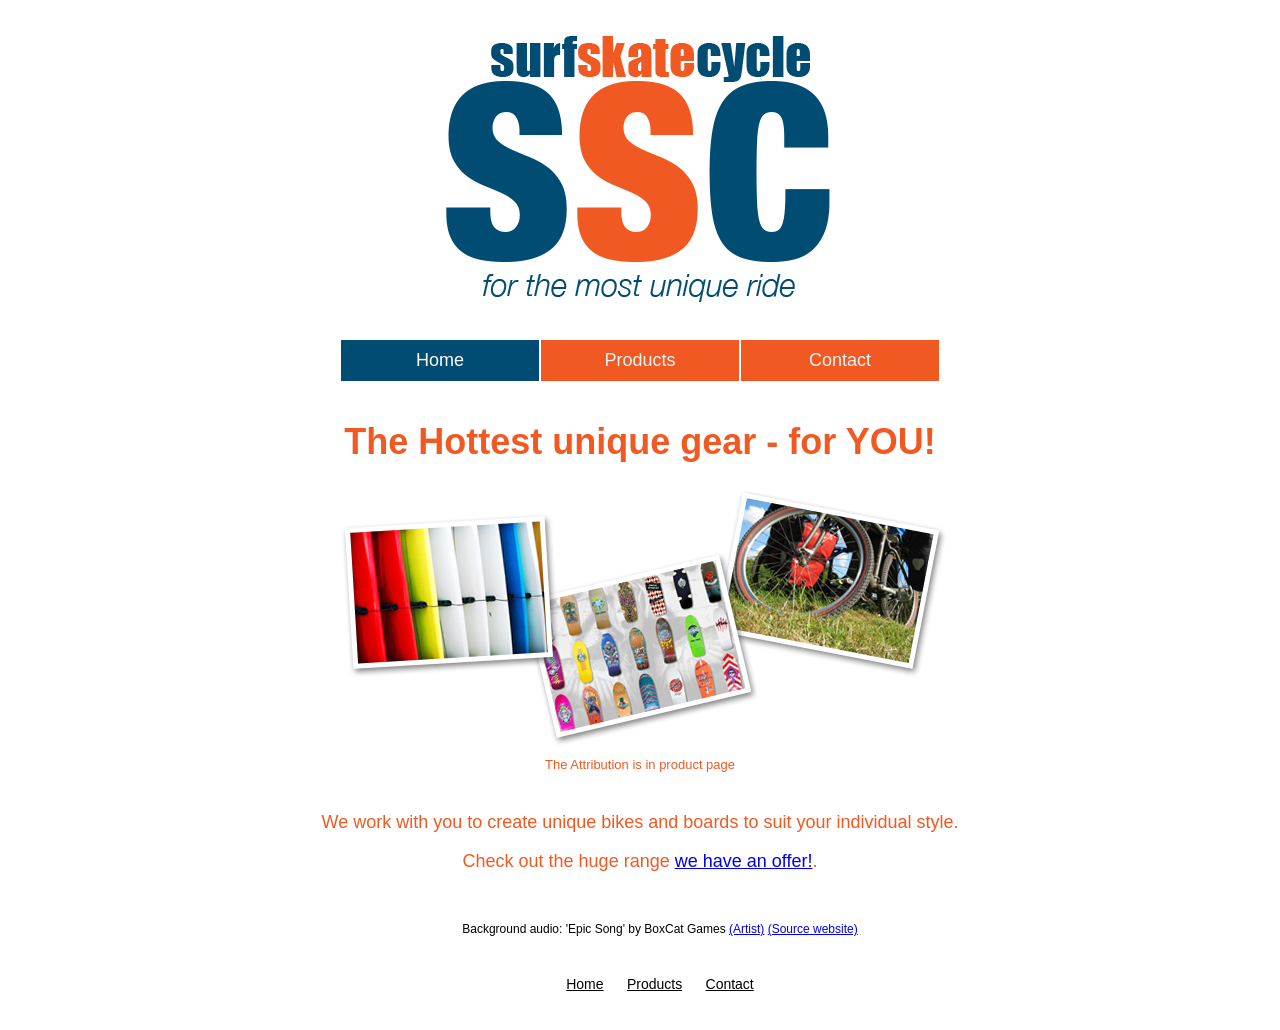
<file: index.html>
<!DOCTYPE html>
<html lang="en">
<head>
	<meta charset="UTF-8"/>
	<meta name="description" content="Surf, Skate and Cycle">
	<meta name="keywords" content="Surf, Skate, Cycle">
	<meta name="author" content="Aty">
	<title>Surf, Skate and Cycle</title>
	<link href="styles/style.css" rel="stylesheet" type="text/css">
</head>

<body>
	<audio autoplay="autoplay" loop="loop">
		<source src="audio/epic_song.mp3" type="audio/mpeg">
		<source src="audio/epic_song.ogg" type="audio/ogg">
		Sorry, your browser does not support audio tag
	</audio>
	
	<header>

	</header>
	
	<nav>
		<a class="active">Home</a>
		<a href="Products.html">Products</a>
		<a href="Contact.html">Contact</a>
	</nav>
	
	<h1>The Hottest unique gear - for YOU!</h1>
	
	<img src="images/hero_image.png" width="630" height="260" alt="hero"/>
	
	<div id="img">
		<p>The Attribution is in product page</p>
	</div>
	
	<div id="intro">
		<p>We work with you to create unique bikes and boards to suit your individual style.</p>
		<p>Check out the huge range <a href="Products.html"> we have an offer!</a>.</p>
	</div>

	<footer>
		<p>Background audio: 'Epic Song' by BoxCat Games <a href="http://box-cat.com">(Artist)</a> <a href="http://freemusicarchive.org">(Source website)</a></p>
		<div class="sitemap">
		<a href="Home.html">Home</a>
		<a href="Products.html">Products</a>
		<a href="Contact.html">Contact</a>
		</div>
	</footer>

</body>
</html>
</file>
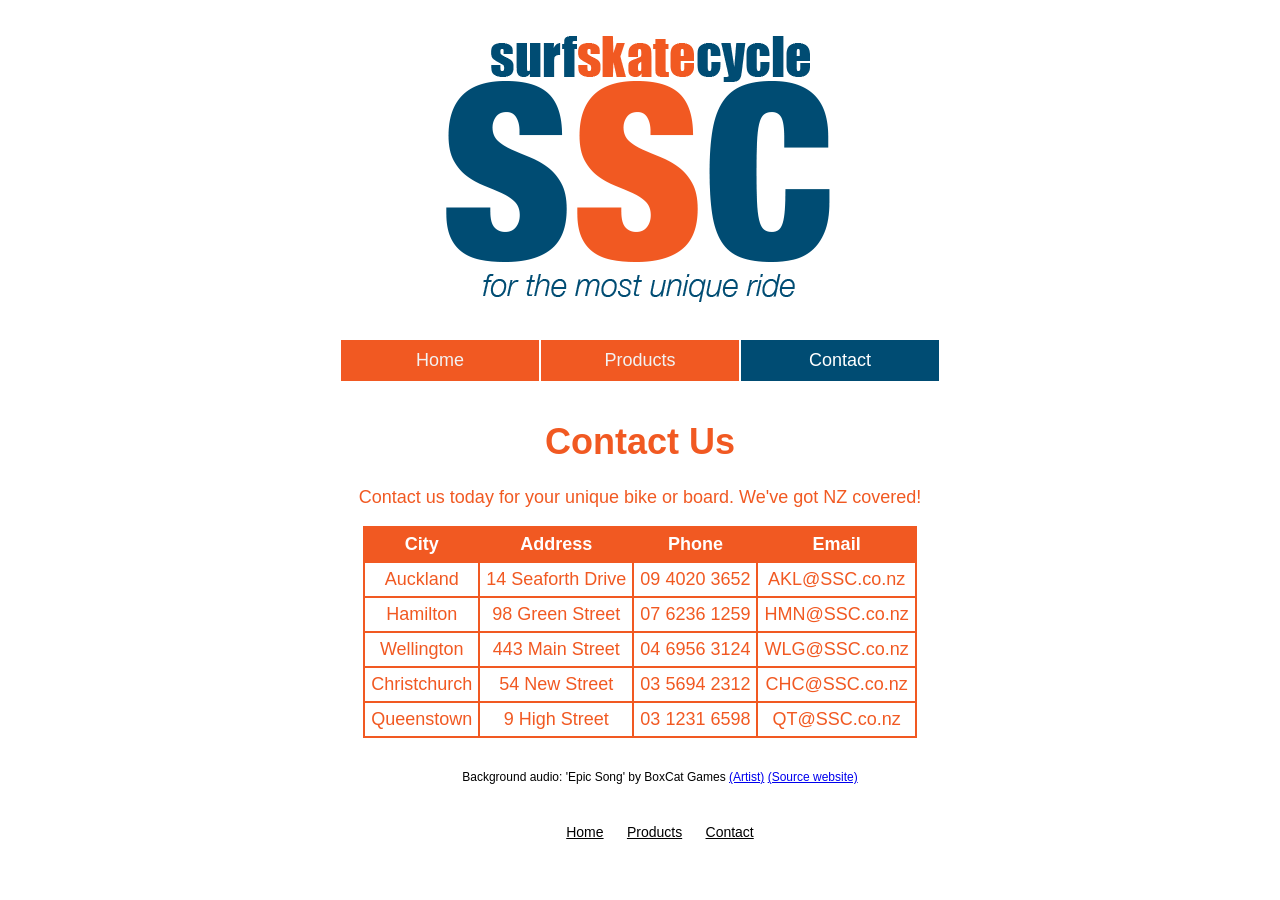
<file: Contact.html>
<!DOCTYPE html>
<html lang="en">
<head>
	<meta charset="UTF-8"/>
	<meta name="description" content="Surf, Skate and Cycle">
	<meta name="keywords" content="Surf, Skate, Cycle">
	<meta name="author" content="Aty">
	<title>Surf, Skate and Cycle</title>
	<link href="styles/style.css" rel="stylesheet" type="text/css">
</head>

<body>
	<audio autoplay="autoplay" loop="loop">
		<source src="audio/epic_song.mp3" type="audio/mpeg">
		<source src="audio/epic_song.ogg" type="audio/ogg">
		Sorry, your browser does not support audio tag
	</audio>
	
	<header>

	</header>
	
	<nav>
		<a href="index.html">Home</a>
		<a href="Products.html">Products</a>
		<a class="active">Contact</a>
	</nav>
	
	<h1>Contact Us</h1>
	<p>Contact us today for your unique bike or board. We've got NZ covered!</p>
	
	<section>
		<table>
			<thead>
			  <tr>
				<th>City</th>
				<th>Address</th>
				<th>Phone</th>
				<th>Email</th>
			  </tr>
			</thead>
			<tr>
				<td>Auckland</td>
				<td>14 Seaforth Drive</td>
				<td>09 4020 3652</td>
				<td>AKL@SSC.co.nz</td>
			</tr>			
			<tr>
				<td>Hamilton</td>
				<td>98 Green Street</td>
				<td>07 6236 1259</td>
				<td>HMN@SSC.co.nz</td>
			</tr>
			<tr>
				<td>Wellington</td>
				<td>443 Main Street</td>
				<td>04 6956 3124</td>
				<td>WLG@SSC.co.nz</td>
			</tr>
			<tr>
				<td>Christchurch</td>
				<td>54 New Street</td>
				<td>03 5694 2312</td>
				<td>CHC@SSC.co.nz</td>
			</tr>
			<tr>
				<td>Queenstown</td>
				<td>9 High Street</td>
				<td>03 1231 6598</td>
				<td>QT@SSC.co.nz</td>
			</tr>
		</table>

	</section>
	
	<footer>
		<p>Background audio: 'Epic Song' by BoxCat Games <a href="http://box-cat.com">(Artist)</a> <a href="http://freemusicarchive.org">(Source website)</a></p>
		<div class="sitemap">
		<a href="index.html">Home</a>
		<a href="Products.html">Products</a>
		<a href="Contact.html">Contact</a>
		</div>
	</footer>

</body>
</html>
</file>
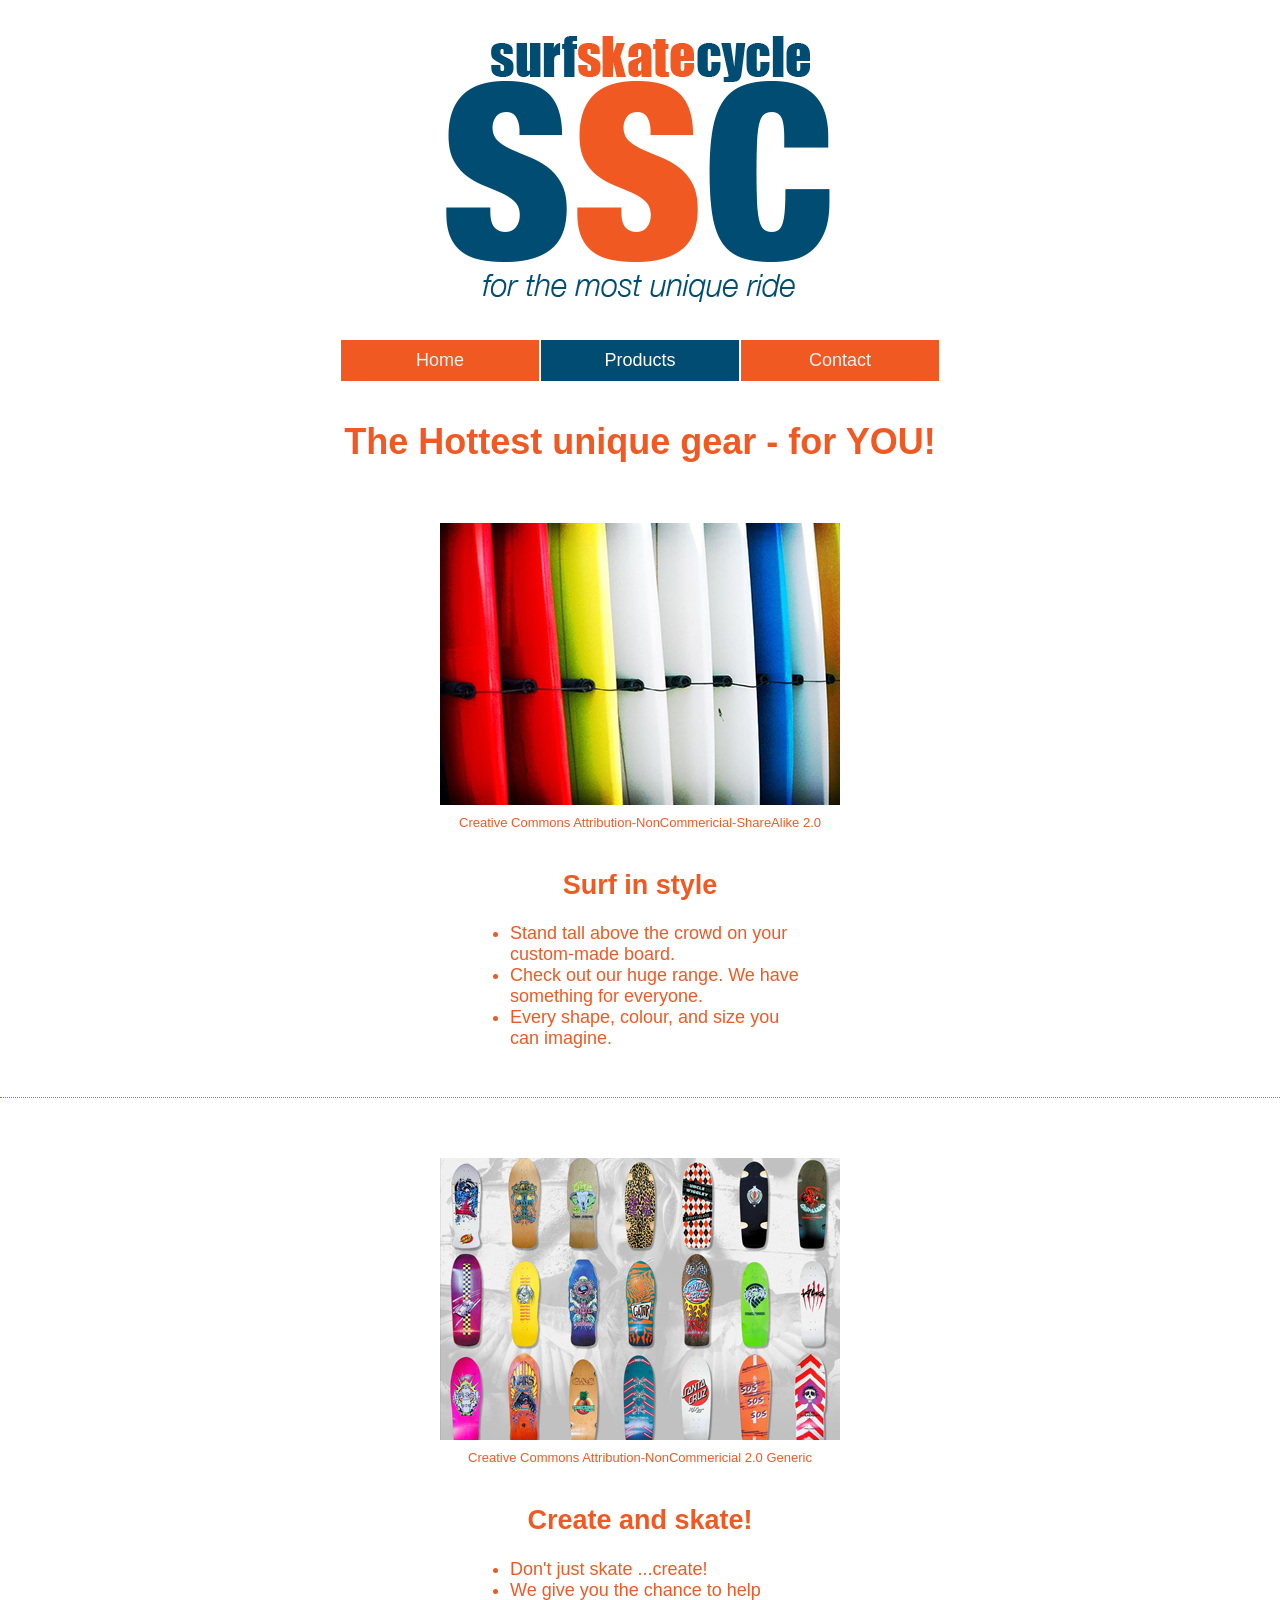
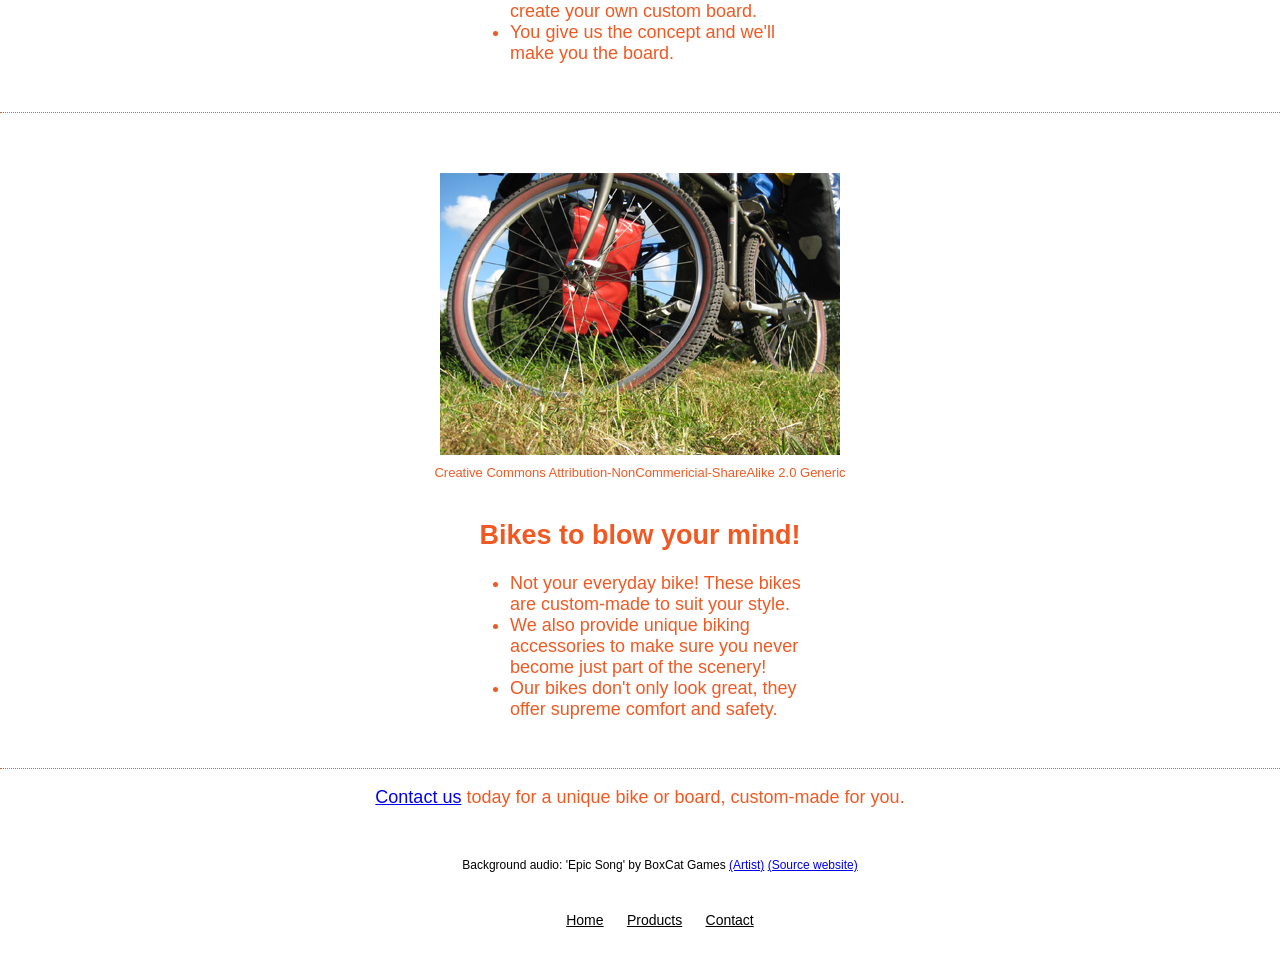
<file: Products.html>
<!DOCTYPE html>
<html lang="en">
<head>
	<meta charset="UTF-8"/>
	<meta name="description" content="Surf, Skate and Cycle">
	<meta name="keywords" content="Surf, Skate, Cycle">
	<meta name="author" content="Aty">
	<title>Surf, Skate and Cycle</title>
	<link href="styles/style.css" rel="stylesheet" type="text/css">
</head>

<body>
	<audio autoplay="autoplay" loop="loop">
		<source src="audio/epic_song.mp3" type="audio/mpeg">
		<source src="audio/epic_song.ogg" type="audio/ogg">
		Sorry, your browser does not support audio tag
	</audio>
	
	<header>

	</header>
	
	<nav>
		<a href="index.html">Home</a>
		<a class="active">Products</a>
		<a href="Contact.html">Contact</a>
	</nav>
	
	<h1>The Hottest unique gear - for YOU!</h1>
	
	<section class="products">
		<img src="images/surf.jpg" width="400" height="282" alt="surf"/>
		
		<div id="img">
			<p>Creative Commons Attribution-NonCommericial-ShareAlike 2.0</p>
		</div>
		
		<h2>Surf in style</h2>
			<ul>
				<li>Stand tall above the crowd on your custom-made board.</li>
				<li>Check out our huge range. We have something for everyone.</li>
				<li>Every shape, colour, and size you can imagine.</li>
			</ul>
	</section>
	
	<section class="products">
		<img src="images/skate.jpg" width="400" height="282" alt="skate"/>
		
		<div id="img">
			<p>Creative Commons Attribution-NonCommericial 2.0 Generic</p>
		</div>
		
		<h2>Create and skate!</h2>
			<ul>
				<li>Don't just skate ...create!</li>
				<li>We give you the chance to help create your own custom board.</li>
				<li>You give us the concept and we'll make you the board.</li>
			</ul>
	</section>

	<section class="products">
		<img src="images/cycle.jpg" width="400" height="282" alt="cycle"/>
		
		<div id="img">
			<p>Creative Commons Attribution-NonCommericial-ShareAlike 2.0 Generic</p>
		</div>
		
		<h2>Bikes to blow your mind!</h2>
			<ul>
				<li>Not your everyday bike! These bikes are custom-made to suit your style.</li>
				<li>We also provide unique biking accessories to make sure you never become just part of the scenery!</li>
				<li>Our bikes don't only look great, they offer supreme comfort and safety.</li>
			</ul>
	</section>
	
	<p><a href="Contact.html">Contact us</a> today for a unique bike or board, custom-made for you.</p>

	<footer>
		<p>Background audio: 'Epic Song' by BoxCat Games <a href="http://box-cat.com">(Artist)</a> <a href="http://freemusicarchive.org">(Source website)</a></p>
		<div class="sitemap">
		<a href="index.html">Home</a>
		<a href="Products.html">Products</a>
		<a href="Contact.html">Contact</a>
		</div>
	</footer>

</body>
</html>
</file>
<file: styles/style.css>
body {
	background:white;
	font-family:Arial;
	color:#F15922;
	font-size:18px;
	text-align:center;
	margin:0px;
}

header {
	width:410px;
	height:300px;
	background:url(../images/logo.png) no-repeat;
	margin: 20px auto;
}

footer {
	font-size:12px;
	color:black;
	width:100%;
	height:100px;
	padding:20px;
}

nav {
	width:600px;
	height:100%;
	margin: 10px auto 40px;
	display: flex;
}

nav a {
	width:200px;
	background:#F15922;
	color:#f2f2f2;
	text-align:center;
	padding:10px;
	font-size:18px;
	text-decoration: none;
	border-left:1px solid;
	border-right:1px solid;
	border-color:white;
}

a:active {
	font-size:19px;
	font-weight: bold;
	color:white;
}

nav a.active {
	background-color: #004c73;
	color: white;
}

.sitemap {
	margin-top: 40px;
}

.sitemap a {
	padding: 10px;
	color: black;
	font-size: 14px;
}

.sitemap a:hover {
	color: #F15922;
	font-size: 16px;
	font-weight: bold;
}

#img p {
	margin-top: 5px;
	margin-bottom: 40px;
	font-size: small;
}

.products {
	margin-top: 60px;
}

.products h2 {
	margin-top: 0px;
}
section ul {
	width: 300px;
	text-align: left;
	margin-left: auto;
	margin-right: auto;
}

.products {
	padding-bottom: 30px;
	border-bottom: 1px dotted #F15922;
}

table {
	background-color: #F15922;
	margin-left: auto;
	margin-right: auto;
}

th {
	background-color: #F15922;
	color: white;
	padding: 6px;
}

td {
	padding: 6px;
}

tr {
	background-color: white;
}

ol {
	width: 300px;
	text-align: left;
	margin-left: auto;
	margin-right: auto;
}

ol li {
	padding: 10px;
}
</file>
